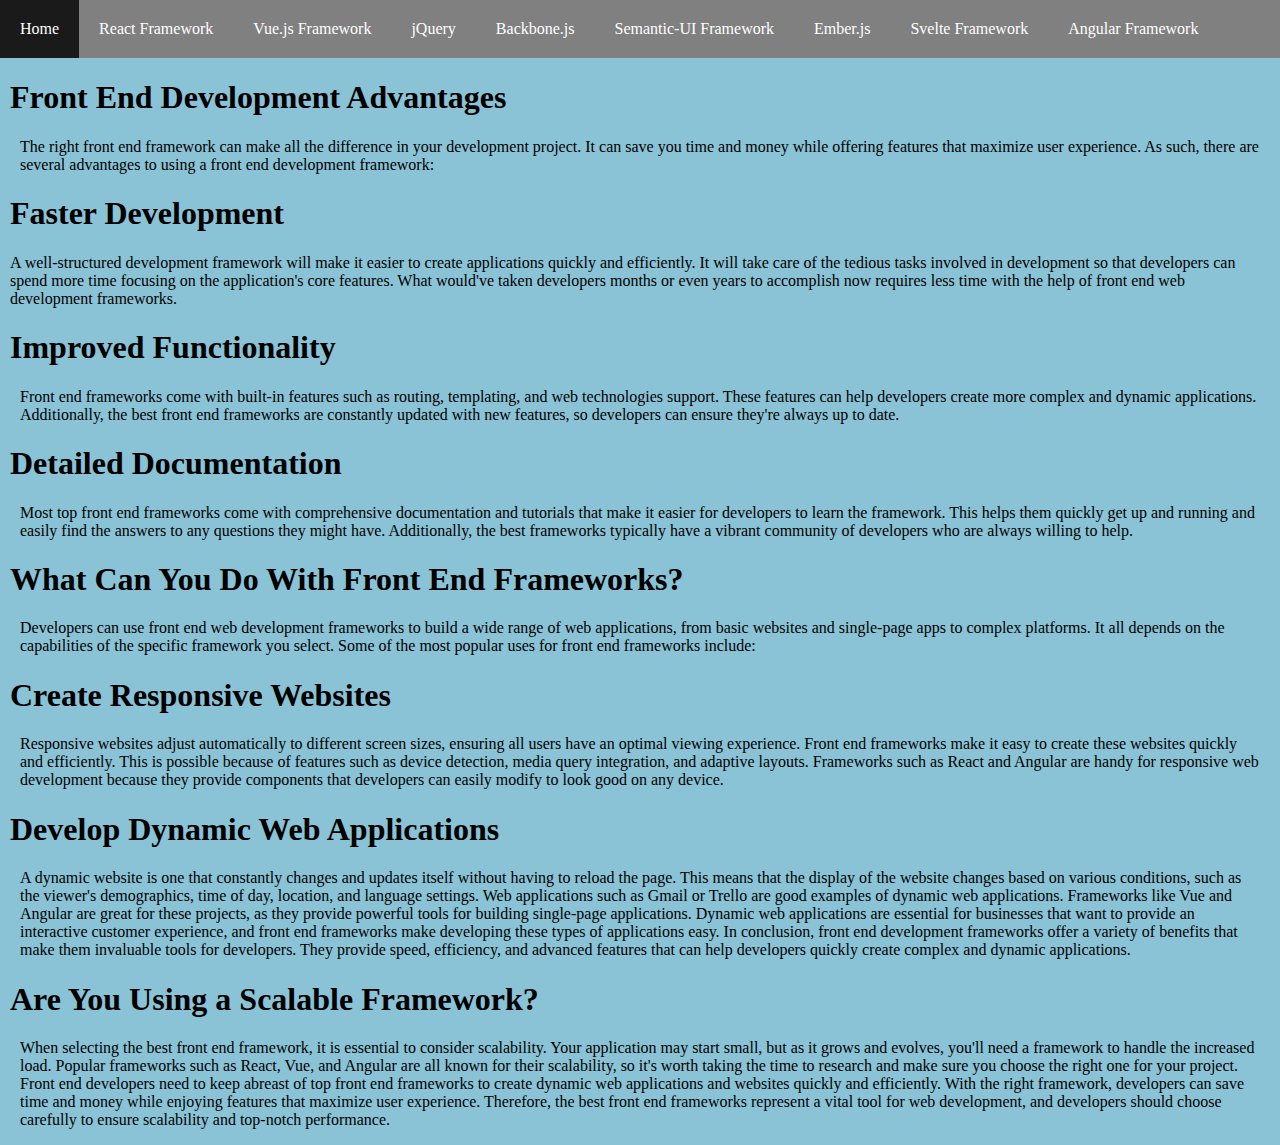
<file: Front End Dev- Advantages.html>
<!DOCTYPE html>
<html lang="en">
<head>
    <meta charset="UTF-8">
    <meta name="viewport" content="width=device-width, initial-scale=1.0">
    <title>Front End Development Advantages</title>
    <link rel="stylesheet" href="/style.css">

    <script src="https://cdn.jsdelivr.net/npm/@popperjs/core@2.9.2/dist/umd/popper.min.js" integrity="sha384-IQsoLXl5PILFhosVNubq5LC7Qb9DXgDA9i+tQ8Zj3iwWAwPtgFTxbJ8NT4GN1R8p" crossorigin="anonymous"></script>
    <script src="https://cdn.jsdelivr.net/npm/bootstrap@5.0.2/dist/js/bootstrap.min.js" integrity="sha384-cVKIPhGWiC2Al4u+LWgxfKTRIcfu0JTxR+EQDz/bgldoEyl4H0zUF0QKbrJ0EcQF" crossorigin="anonymous"></script>

    <link href="https://cdn.jsdelivr.net/npm/bootstrap@5.0.2/dist/css/bootstrap.min.css" rel="stylesheet" integrity="sha384-EVSTQN3/azprG1Anm3QDgpJLIm9Nao0Yz1ztcQTwFspd3yD65VohhpuuCOmLASjC" crossorigin="anonymous">

</head>
<body>


    <nav class="navbar">
        <ul>
            <li><a href="index.html">Home</a></li>
            <li><a href="React-Framework.html">React Framework</a></li>
            <li><a href="Vue.js-Framework.html">Vue.js Framework</a></li>
            <li><a href="jQuery.html">jQuery</a></li>
            <li><a href="Backbone.js.html">Backbone.js</a></li>
            <li><a href="Semantic-UI Framework.html">Semantic-UI Framework</a></li>
            <li><a href="Ember.js.html">Ember.js</a></li>
            <li><a href="Svelte Framework.html">Svelte Framework</a></li>
            <li><a href="Angular-Framework.html">Angular Framework</a></li>
        </ul>
    </nav>

    <main>
        <h1 style="text-align: left;">Front End Development Advantages</h1>
        <p class="pg">The right front end framework can make all the difference in your development project. It can save you time and money while offering features that maximize user experience. As such, there are several advantages to using a front end development framework:</p>
        <h1 style="text-align: left;">Faster Development</h1>
        <p>
        A well-structured development framework will make it easier to create applications quickly and efficiently. It will take care of the tedious tasks involved in development so that developers can spend more time focusing on the application's core features. What would've taken developers months or even years to accomplish now requires less time with the help of front end web development frameworks.</p>
        <h1 style="text-align: left;">Improved Functionality</h1>
        <p class="pg">Front end frameworks come with built-in features such as routing, templating, and web technologies support. These features can help developers create more complex and dynamic applications. Additionally, the  best front end frameworks are constantly updated with new features, so developers can ensure they're always up to date.</p>
        <h1 style="text-align: left;">Detailed Documentation</h1>
        <p class="pg">Most top front end frameworks come with comprehensive documentation and tutorials that make it easier for developers to learn the framework. This helps them quickly get up and running and easily find the answers to any questions they might have. Additionally, the best frameworks typically have a vibrant community of developers who are always willing to help.</p>
        <h1 style="text-align: left;">What Can You Do With Front End Frameworks?</h1>
        <p class="pg">Developers can use front end web development frameworks to build a wide range of web applications, from basic websites and single-page apps to complex platforms. It all depends on the capabilities of the specific framework you select. Some of the most popular uses for front end frameworks include:</p>
        <h1 style="text-align: left;">Create Responsive Websites</h1>
        <p class="pg">Responsive websites adjust automatically to different screen sizes, ensuring all users have an optimal viewing experience.

            Front end frameworks make it easy to create these websites quickly and efficiently. This is possible because of features such as device detection, media query integration, and adaptive layouts. Frameworks such as React and Angular are handy for responsive web development because they provide components that developers can easily modify to look good on any device.</p>

            <h1 style="text-align: left;">Develop Dynamic Web Applications</h1>
            <p class="pg">A dynamic website is one that constantly changes and updates itself without having to reload the page. This means that the display of the website changes based on various conditions, such as the viewer's demographics, time of day, location, and language settings. Web applications such as Gmail or Trello are good examples of dynamic web applications. Frameworks like Vue and Angular are great for these projects, as they provide powerful tools for building single-page applications.

                Dynamic web applications are essential for businesses that want to provide an interactive customer experience, and front end frameworks make developing these types of applications easy.
                
                In conclusion, front end development frameworks offer a variety of benefits that make them invaluable tools for developers. They provide speed, efficiency, and advanced features that can help developers quickly create complex and dynamic applications.</p>
        <h1 style="text-align: left;">Are You Using a Scalable Framework?</h1>
        <p class="pg">When selecting the best front end framework, it is essential to consider scalability. Your application may start small, but as it grows and evolves, you'll need a framework to handle the increased load. Popular frameworks such as React, Vue, and Angular are all known for their scalability, so it's worth taking the time to research and make sure you choose the right one for your project.

            Front end developers need to keep abreast of top front end frameworks to create dynamic web applications and websites quickly and efficiently. With the right framework, developers can save time and money while enjoying features that maximize user experience. Therefore, the best front end frameworks represent a vital tool for web development, and developers should choose carefully to ensure scalability and top-notch performance.</p>
    </main>

</body>
</html>
</file>
<file: style.css>
body{
    margin: 0px;
    background-color: rgb(138, 195, 214);
}




main{
    margin-left: 10px;
    margin-right: 10px;
}

h1{
    text-align: center;
}

.navbar ul{
    text-align: center;
    list-style: none;
    background-color:gray;
    padding: 0%;
    margin: 0;
    overflow: hidden;
}

.navbar a{
    text-align: center;
    color: white;
    text-decoration: none;
    padding: 20px;
    display: block;
}
.navbar a:hover{
    background-color: hsl(0, 0%, 10%);
    
}

.navbar li{
    float: left;
    
}

.pg{
   
    margin-left: 10px;
    margin-right: 10px;
}
</file>
